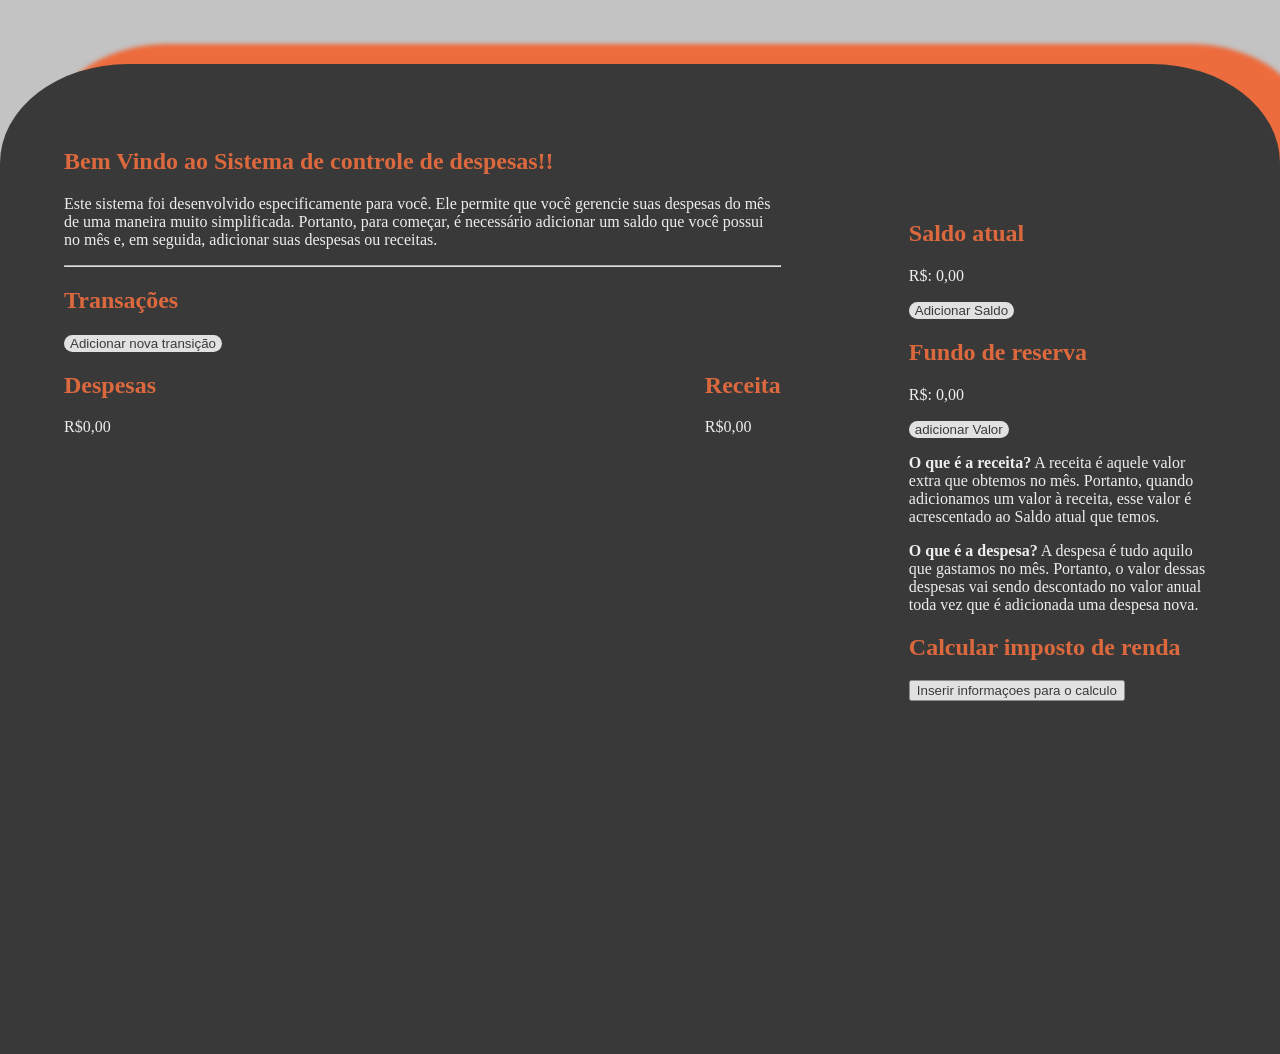
<file: index.html>
<!DOCTYPE html>
<html lang="en">
<head>
    <meta charset="UTF-8">
    <meta name="viewport" content="width=device-width, initial-scale=1.0">
    <link rel="stylesheet" href="styles/StartStyle.css">
    <link rel="stylesheet" href="styles/styleMain.css">
    <link rel="stylesheet" href="styles/styleNovaTransicao.css">
    <title>Document</title>
</head>
<body>
    
    <div class="divAdicionar" id="divAdicionar">
        <h2>Nova transição</h2>
        
        <label for="">status da transição</label>
        <select name="transicaoStatus" id="statusTransicaoADD">
            <option value="despesa">Despesa</option>
            <option value="receita">Receita</option>
        </select><br>

        <!-- div responsavel pela despesa -->
        <div class="divAdicionarDespesas" id="divAdicionarDespesas">
            <label for="">nome da transição</label>
        <input type="text" id="nomeTransicaoADD" placeholder="Conta de Agua"><br>

        <label for="">data de vencimento</label>
        <input type="text" id="dataTransicaoADD" placeholder="05"><br>

        <label for="">valor da transição</label>
        <input type="text" id="valorTransicaoADD" placeholder="348"><br>
        <button id="btnAdicionar" onclick="btnAdicionarTransicaoNova()">Adicionar</button>
        </div>
        
        <!-- div responsavel pela receita -->
        <div class="divAdicionarReceita" id="divAdicionarReceita">
        <label for="">nome da transição</label>
        <input type="text" id="nomeTransicaoADDR" placeholder="Conta de Agua"><br>

            <label for="">valor da transição</label>
            <input type="text" id="valorTransicaoADDR" placeholder="348"><br>
    
            <button id="btnAdicionar" onclick="btnAdicionarTransicaoNova()">Adicionar</button>
        </div>
        
    </div>

    <main id="main">
       
        <section class="sessao1"> 
        <div>
            <h1>Bem Vindo ao Sistema de controle de despesas!!</h1>
            <p>Este sistema foi desenvolvido especificamente para você. Ele permite que você gerencie suas despesas do mês de uma maneira muito simplificada. Portanto, para começar, é necessário adicionar um saldo que você possui no mês e, em seguida, adicionar suas despesas ou receitas.</p>
        </div>
        <hr>
            <h1>Transações</h1> 
            <button class="btns" id="btnAdicionar" onclick="exibirTelaADDTransicao()">Adicionar nova transição</button>   
           <div class="areaTransicao">
                <div class="despesas">
                    <h2><strong>Despesas</strong></h2>
                    <p><span id="exibirDispesa">R$0,00</span></p>
                </div>
                <div class="receita">
                    <h2><STrong>Receita</STrong></h2>
                    <p><span id="exibirRceita">R$0,00</span></p>
                </div>
           </div>
           <div id = "statusTransicao" class="statusTransicao"> 
               
           </div>
        </section>

        <section id="sessao2" class="sessao2">

            <h2>Saldo atual </h2>
            <p>R$: <span id="valorTotalT">0,00</span></p>
            <button onclick="adicionarValor()" class="btns" id="btnSaldo">Adicionar Saldo</button>
            <br>
            <div id="inputAdicionarValor" class="inputAdicionarValor">
                <br>
                <input type="text" id="inputValorTotal" class="inputValor">
                <button class="inputValor" onclick="salvarValor()">Salvar</button>
              
            </div>

            <!-- area do fundo de reserva -->

            <h2>Fundo de reserva</h2>
            <p>R$: <span id="valorReserva"> 0,00</span></p>
            <button class="btns" id="btnFundo" onclick="adicionarReserva()">adicionar Valor</button><br>

            <div id="inputAdicionarReserva" class="inputAdicionarReserva">
                <br>
                <input type="text" id="inputReserva" class="inputValor">
                <button class="inputValor" onclick="salvarValorReserva()">Salvar</button>
            </div>

            <!-- textos explicativos sobre receita e  -->
            <div class="divinfoRD">
                
                <p><strong>O que é a receita?</strong> A receita é aquele valor extra que obtemos no mês. Portanto, quando adicionamos um valor à receita, esse valor é acrescentado ao Saldo atual que temos.
                </p>
            </div>
            <div>
               
                <p><strong>O que é a despesa?</strong> A despesa é tudo aquilo que gastamos no mês. Portanto, o valor dessas despesas vai sendo descontado no valor anual toda vez que é adicionada uma despesa nova.</p>
            </div>

            <div>
                <h2>Calcular imposto de renda</h2>
                <button onclick="alert('função em desenvolvimento......')">Inserir informaçoes para o calculo</button>
            </div>
        </section>
    

    </main>

    <script src="script.js"></script>
    
</body>
</html>
</file>
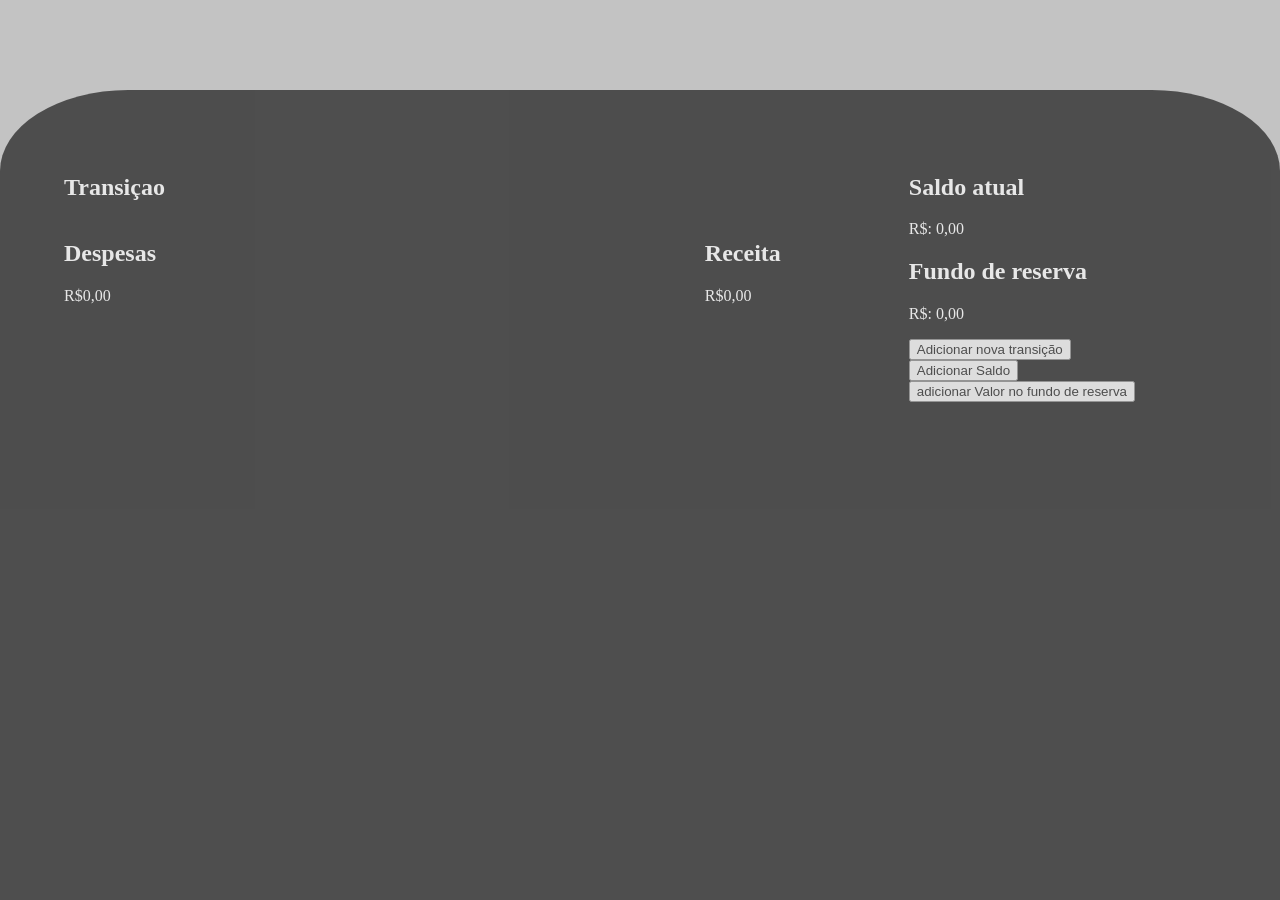
<file: Project_GerenciamentoDeDespesas/index.html>
<!DOCTYPE html>
<html lang="en">
<head>
    <meta charset="UTF-8">
    <meta name="viewport" content="width=device-width, initial-scale=1.0">
    <link rel="stylesheet" href="styleMain.css">
    <link rel="stylesheet" href="StartStyle.css">
    <link rel="stylesheet" href="styleNovaTransicao.css">
    <title>Document</title>
</head>
<body>
    <div class="divAdicionar" id="divAdicionar">
        <h2>Nova transição</h2>
        <label for="">nome da transição</label>
        <input type="text" id="nomeTransicaoADD">

        <label for="">data de vencimento</label>
        <input type="text" id="dataTransicaoADD">

        <label for="">status da transição</label>
        <select name="transicaoStatus" id="statusTransicaoADD">
            <option value="receita">Receita</option>
            <option value="despesa">Despesa</option>
        </select>

        <label for="">valor da transição</label>
        <input type="text" id="valorTransicaoADD">

        <button id="btnAdicionar" onclick="btnAdicionarTransicaoNova()">Adicionar</button>
    </div>

    <main id="main">
        <section class="sessao1">
            <h1>Transiçao</h1>
           <div class="areaTransicao">
                <div class="despesas">
                    <h2><strong>Despesas</strong></h2>
                    <p><span id="exibirDispesa">R$0,00</span></p>
                </div>
                <div class="receita">
                    <h2><STrong>Receita</STrong></h2>
                    <p><span id="exibirRceita">R$0,00</span></p>
                </div>
           </div>
           <div id = "statusTransicao" class="statusTransicao"> 
               
           </div>
        </section>

        <section class="sessao2">

            <h2>Saldo atual</h2>
            <p><span>R$: 0,00</span></p>
            <h2>Fundo de reserva</h2>
            <p><span>R$: 0,00</span></p>

            <button id="btnAdicionar" onclick="exibirTelaADDTransicao()">Adicionar nova transição</button><br>
            <button>Adicionar Saldo</button><br>
            <button>adicionar Valor no fundo de reserva</button>
        </section>

    </main>

    <script src="script.js"></script>
    <script src=""></script>
</body>
</html>
</file>
<file: styles/StartStyle.css>
body{
    background-color: #C3C3C3;
    margin: 0%;
    padding: 0%;
   overflow-y: auto;
}
main{
    background-color: #000000;
    opacity: 70%;
    margin-top: 5%;
    width: 100%;
    height: 110vh;
    border-top-left-radius: 10%;
    border-top-right-radius: 10%;
    display: flex;
    justify-content: center;
    flex-direction: row;


-webkit-box-shadow: 39px -28px 4px -8px rgb(255, 72, 6);
-moz-box-shadow: 39px -28px 4px -8px rgb(255, 72, 6);
box-shadow: 39px -28px 4px -8px rgb(255, 72, 6);
    
}
h1{
    color: rgb(231, 66, 6);
}
h2{
    color: rgb(231, 66, 6);
}
a{
    text-decoration: none;
    font-size: small;
    color: rgb(255, 255, 255);
}
a:hover{
    text-decoration: none;
    font-size: small;
    color: rgb(231, 66, 6);
}
.testeInput{
    color: rgb(231, 66, 6);
}

@media (max-width:  800px){ 
button{
    font-size: 10px;
padding: 1%;
}
span{
    font-size: 10px;
}
h1{
    color: rgb(231, 66, 6);
    font-size: 20px;
}
h2{
    color: rgb(231, 66, 6);
    font-size: 15px;
}
p{
    font-size: 10px;
}
.inputAdicionarValor{
    display: none;
    width: 20px;
}

main{
    background-color: #000000;
    opacity: 70%;
    margin-top: 15%;
    width: 100%;
    height: 115vh;
    border-top-left-radius: 50px;
    border-top-right-radius: 50px;
    display: flex;
    justify-content: center;
    flex-direction: row;
-webkit-box-shadow: 39px -28px 4px -8px rgb(255, 72, 6);
-moz-box-shadow: 39px -28px 4px -8px rgb(255, 72, 6);
box-shadow: 39px -28px 4px -8px rgb(255, 72, 6);
    
}


}
</file>
<file: styles/styleMain.css>
.sessao1{
    color: rgb(255, 255, 255);
    padding: 5%;
    width: 70%;
}
.areaTransicao{
    display: flex;
    justify-content: space-between;
}
.statusTransicao{
    display: flex;
  
    flex-direction: column;
    overflow-y: auto;
    height: 45vh;
}
.statusTransicao::-webkit-scrollbar {
    width: 12px;               /* width of the entire scrollbar */
  }
  
  .statusTransicao::-webkit-scrollbar-track {
    background: rgb(0, 0, 0);        /* color of the tracking area */
  }
.trasicaoRealizadasR{
    padding: 2%;
    background-color: rgb(0, 0, 0);
    color: rgb(255, 255, 255);
    border: solid rgb(6, 255, 27);
    border-radius: 20px ;
    margin-top: 2vh;
}
.trasicaoRealizadasD{
    padding: 2%;
    background-color: rgb(0, 0, 0);
    color: rgb(255, 255, 255);
    border: solid rgb(255, 0, 0);
    border-radius: 20px ;
    margin-top: 2vh;
}

.sessao2{
    color: rgb(255, 255, 255);
    padding: 5%;
    width: 30%;
    margin-top: 8vh;
}
.btns{
    border-radius: 10px;
    border: 0vh;
   
}
.btns:hover{
    background-color: rgb(164, 44, 0);
    color: rgb(255, 255, 255);
    
    
}

/* adicionar valor */

.inputAdicionarValor{
display: none;

}
.inputValor{
    margin-top: 10%;
    width: 50px;
    border: 0vh;
}

/* adicionando valor na reserva */
.inputAdicionarReserva{
    display: none;
}
.inputReserva{
    margin-top: 10%;
    width: 50px;
    border: 0vh;
}
/* informaçoes sobre a receita e despesas */
.divinfoRD{
 
    
}
</file>
<file: styles/styleNovaTransicao.css>
.divAdicionar{
    display: flex;
    align-items: center;
    margin-top: 5%;
    justify-content: space-between;
    flex-direction: column;
    margin: 10%;
    background-color: rgb(56, 56, 56);
    border-radius: 20px;
    padding: 2%;
    color: white;
}
.divAdicionarDespesas{
display: none;
align-items: center;
   
    justify-content: space-between;
    flex-direction: column;
}
.divAdicionarReceita{
    display: none;
    align-items: center;
    
    justify-content: space-between;
    flex-direction: column;
}
</file>
<file: Project_GerenciamentoDeDespesas/styleMain.css>
.sessao1{
    color: white;
    padding: 5%;
    width: 70%;
}
.areaTransicao{
    display: flex;
    justify-content: space-between;
}
.statusTransicao{
    display: flex;
  
    flex-direction: column;
    overflow-y: auto;
    height: 50vh;
}
.statusTransicao::-webkit-scrollbar {
    width: 12px;               /* width of the entire scrollbar */
  }
  
  .statusTransicao::-webkit-scrollbar-track {
    background: rgb(0, 0, 0);        /* color of the tracking area */
  }
.trasicaoRealizadasR{
    padding: 2%;
    background-color: aliceblue;
    color: black;
    border: solid rgb(6, 255, 27);
    border-radius: 20px ;
     margin-top: 2vh;
}
.trasicaoRealizadasD{
    padding: 2%;
    background-color: aliceblue;
    color: black;
    border: solid rgb(255, 0, 0);
    border-radius: 20px ;
    margin-top: 2vh;
}

.sessao2{
    color: white;
    padding: 5%;
    width: 30%;
}
</file>
<file: Project_GerenciamentoDeDespesas/StartStyle.css>
body{
    background-color: #C3C3C3;
    margin: 0%;
    padding: 0%;
}
main{
    background-color: #000000;
    opacity: 60%;
    margin-top: 7%;
    width: 100%;
    height: 90vh;
    border-top-left-radius: 10%;
    border-top-right-radius: 10%;
    display: flex;
    justify-content: center;
    flex-direction: row;
    
}
</file>
<file: Project_GerenciamentoDeDespesas/styleNovaTransicao.css>
.divAdicionar{
    display: flex;
    align-items: center;
    justify-content: center;
    flex-direction: column;
    margin: 10%;
    background-color: rgb(56, 56, 56);
    border-radius: 20px;
    padding: 2%;
    color: white;
}
</file>
